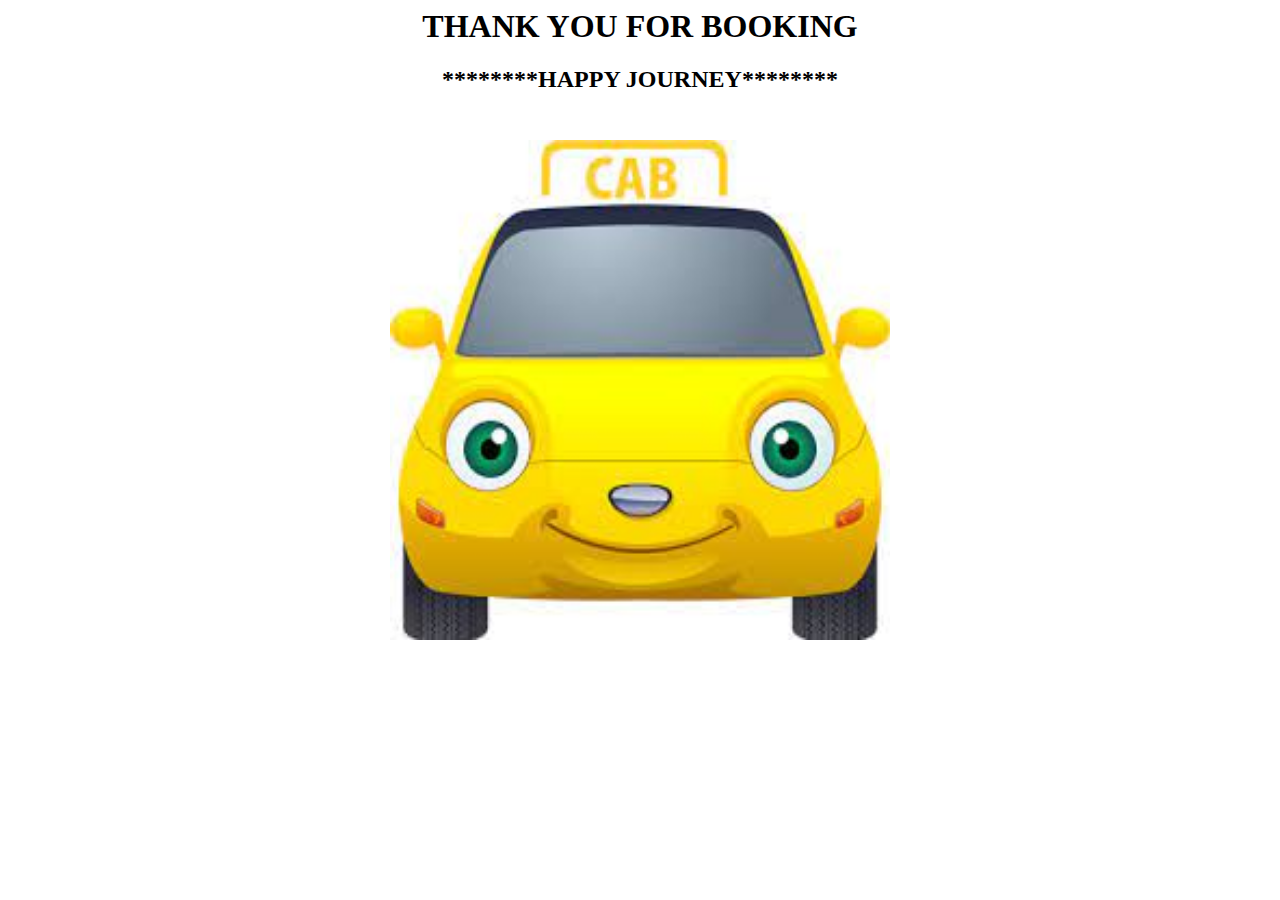
<file: final.html>
<html>
  <head>
    <title>Thank you </title>
  </head>
  <body>
    <center>
    <h1>THANK YOU FOR BOOKING<h1><h2>********HAPPY JOURNEY********<h2><br>
      <img src="[data-uri]" width="500" height="500">
      </center>
      </body>
      </html>
</file>
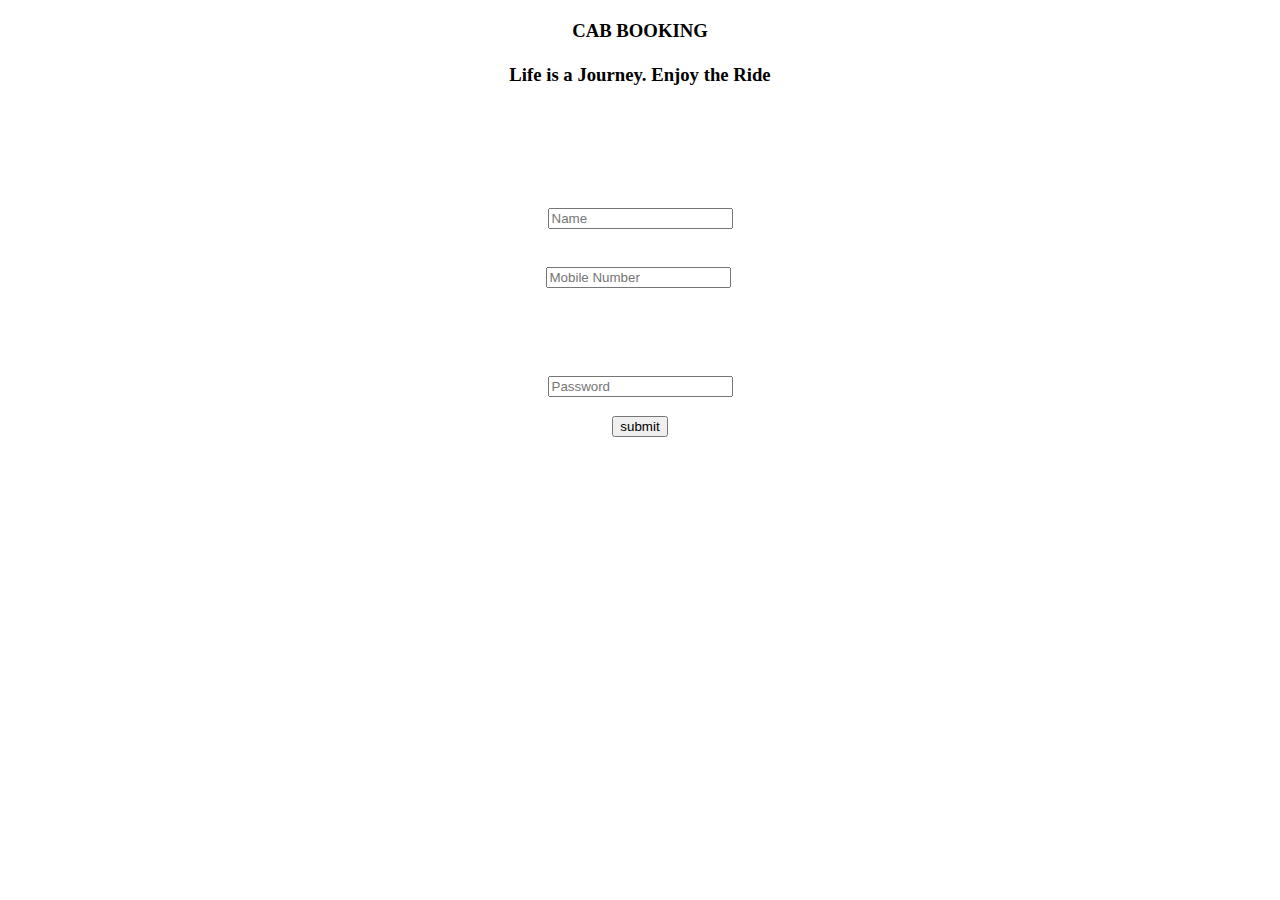
<file: LoginPage.html>
<!DOCTYPE html>
<html>
<head>    
<style>
        @charset "ISO-8859-1";
body{
	background : color=black;
	background-repeat: no-repeat;
    object-fit:cover;	
    zoom: 100%;
}
 h1
{
	color:white;
}
h2{
    color:blue;
}

form{
	margin: auto;
	margin-top:0%;
	border: 5px solid white;
	border-radius: 20px;
	text-align: center;
   width:30%;
   height:350px;
   background : url(https://nathantravels.com/assets/images/slider-car/slider-bg-02.jpg);
   background-size:cover;
}

input{
margin:5%;
}
</style>
<meta charset="ISO-8859-1">
<title>olaCab-booking </title>
</head>
<body>
	<header>
        <h2 style=color:red><h3><center>CAB BOOKING<br><br>Life is a Journey. Enjoy the Ride</center></h3></h2></header>
<form>
<h1>login page</h1>
<label for ="name"></label>
<input type = "name" name="name" id ="name" placeholder ="Name" required><br/>
<label for ="mobilenumber"></label>
<input type = "number" name ="number"id ="number" placeholder ="Mobile Number" required>&nbsp;<p style=color:white>Mobile number should not start with 0,1,2,3,4,5</p>
<label for= "password"></label>
<input type="password" name ="password" id = "pass" placeholder ="Password" required><br/>
<button type="button" onClick="Login()">submit</button>

<script>
        function Login()
        {
            event.preventDefault();
            let username=document.querySelector("#name").value;
            let mobileno=document.querySelector("#number").value;
            let password=document.querySelector("#pass").value;
            if(username.length>0 && mobileno.length==10 && password.length==8) //Check all the Login Information
            {
                //mobile number should not start with 0,1,2,3,4,5
             if(mobileno.charAt(0)=='0' || mobileno.charAt(0)=='1' || mobileno.charAt(0)=='2' || mobileno.charAt(0)=='3' || mobileno.charAt(0)=='4' || mobileno.charAt(0)<='5')
            {
                alert("Invalid login");
            }
            else
            {
                alert("Login successful");
                window.location.href="CabType.html";
            }
            }
        }
    </script>
</form>
</body>
</html>
</file>
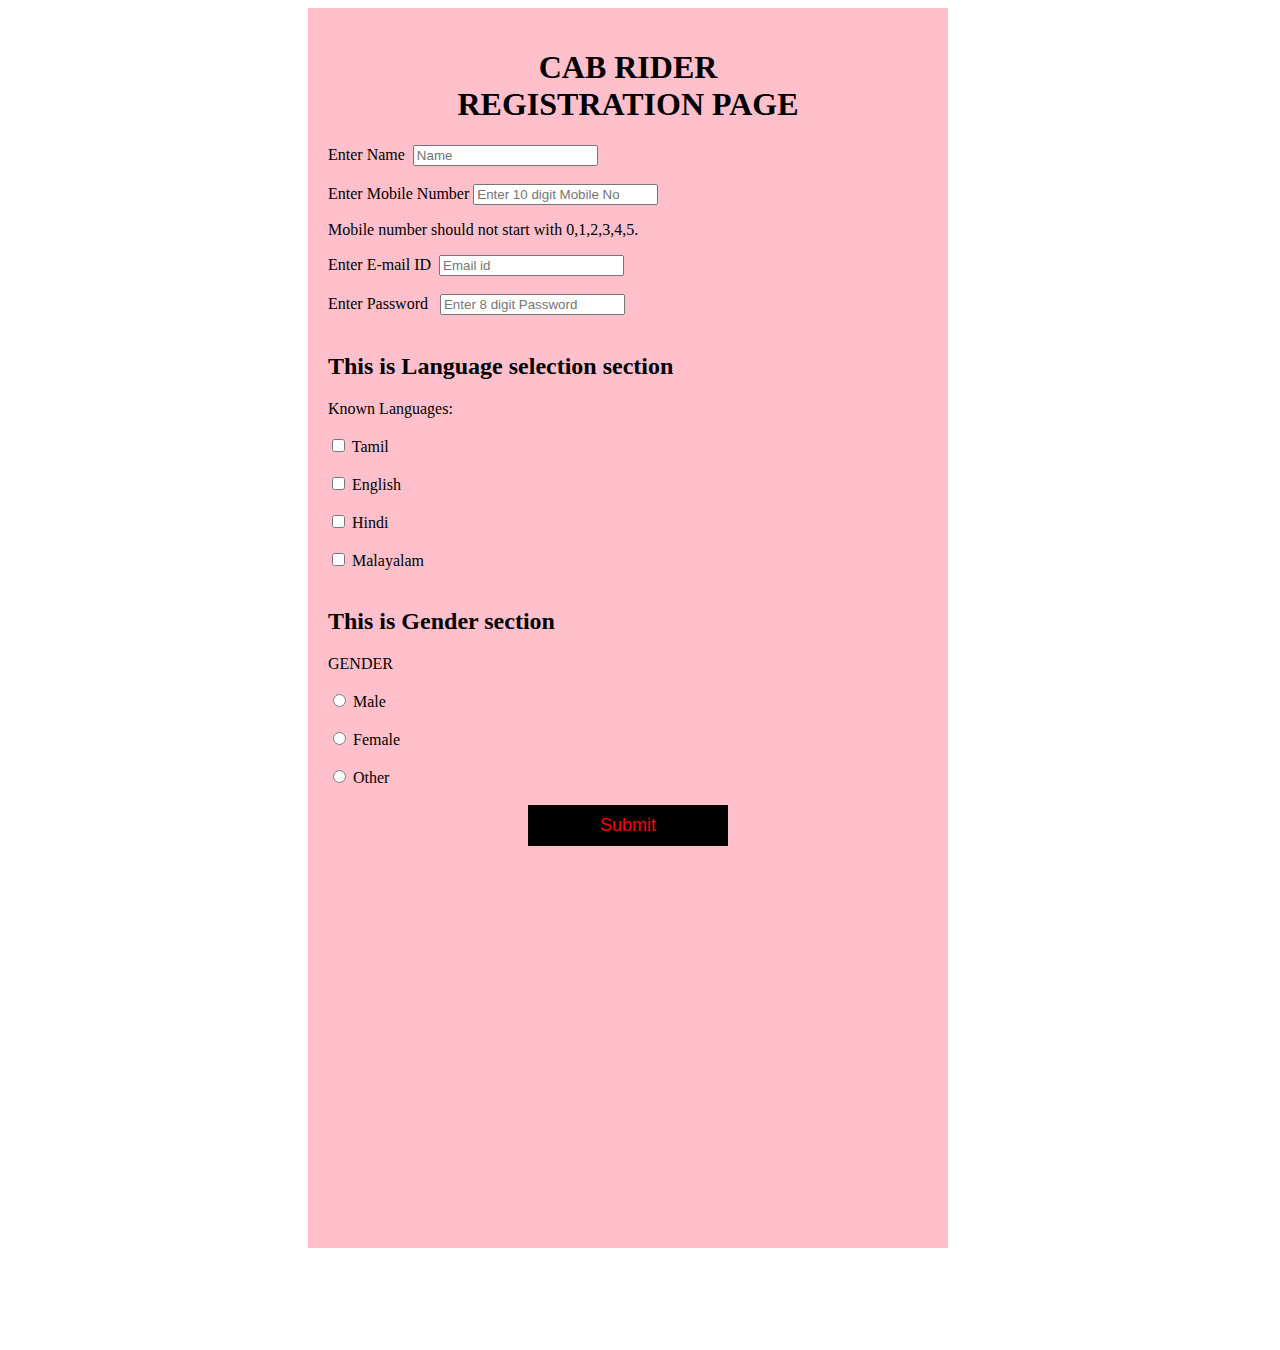
<file: RegistrationPage.html>
<!DOCTYPE html>
<html>
<head>
<meta name="viewport" content="width=device-width, initial-scale=1">
<style>
.body {
  margin:0;
  font-family:"Arial";
  font-size: 17px;
  
}
div
  {
    width:600px;
    height:1200px;
    border:2px solid color:red;
    margin:auto;
    margin-top:0px;
    margin-left:300px;
    margin-right:100px;
    padding:20px;
    background-color:pink;
  }
.button {
  width: 200px;
  font-size: 18px;
  padding: 10px;
  border: none;
  background: #000;
  color: red;
  cursor: pointer;
}
  
</style>
</head>
<body>
  <div id="">
    <center>
<form method="post">
<h1><center>CAB RIDER<br/>REGISTRATION PAGE</center></h1>
</center>
<label for="number">Enter Name</label>&nbsp;
<input type="text" name="number" placeholder="Name" id="name" required><br><br>
<label for="number">Enter Mobile Number</label>
<input type="number" name="number" placeholder="Enter 10 digit Mobile No" id="mobileno" required>&nbsp;<p>Mobile number should not start with 0,1,2,3,4,5.</p>
<label for="number">Enter E-mail ID</label>&nbsp;
<input type="email" name="number" placeholder="Email id" id="emailid" required><br><br>
<label for="password">Enter Password  </label>&nbsp;
<input type="password" name="password" placeholder="Enter 8 digit Password" id="password" required><br><br>
<section><h2>This is Language selection section</h2>
<lable>Known Languages:</lable><br><br>
<input type="checkbox" id="Language(c)" value="C">
<label> Tamil</label><br><br>
<input type="checkbox" id="Language(c++)" value="C++">
<label> English</label><br><br>
<input type="checkbox" id="Language(java)" value="JAVA">
<label>Hindi</label><br><br>
<input type="checkbox" id="Language(python)" value="PYTHON">
<label>Malayalam</label><br><br>
</section>
<section><h2>This is Gender section</h2>
<lable>GENDER<lable><br><br>
<input type="radio" id="male" name="gender" value="male">
<label for="male">Male</label><br><br>
<input type="radio" id="female" name="gender" value="female">
<label for="female">Female</label><br><br>
<input type="radio" id="other" name="gender" value="other">
<label for="other">Other</label><br><br>
</section>
<center>
<button type="button" class="button" onClick="Login()">Submit</button>
<video autoplay muted loop id="myVideo" width="600" height="500">
<source src="https://player.vimeo.com/external/299230122.sd.mp4?s=a505811db3c8587b6bb9e52ca1d711e4d6b94952&profile_id=164&oauth2_token_id=57447761" type="video/mp4">
</video>
</center>
</form> 
 <script>
    function Login()
    {
        event.preventDefault();
        let username=document.querySelector("#name").value;
        let mobileno=document.querySelector("#mobileno").value;
        let password=document.querySelector("#password").value;
        if(username.length>0 && mobileno.length==10 && password.length==8) //check all the information with condition
        {
          //mobile number should not start with 0,1,2,3,4,5
         if(mobileno.charAt(0)=='0' || mobileno.charAt(0)=='1' || mobileno.charAt(0)=='2' || mobileno.charAt(0)=='3' || mobileno.charAt(0)=='4' || mobileno.charAt(0)<='5')
        {
            alert("Invalid Data");
        }
        else
        {
            alert("Registered successfully");
            window.location.href="LoginPage.html";
        }
        }
    }
</script>
  </div>
</body>
</html>
</file>
